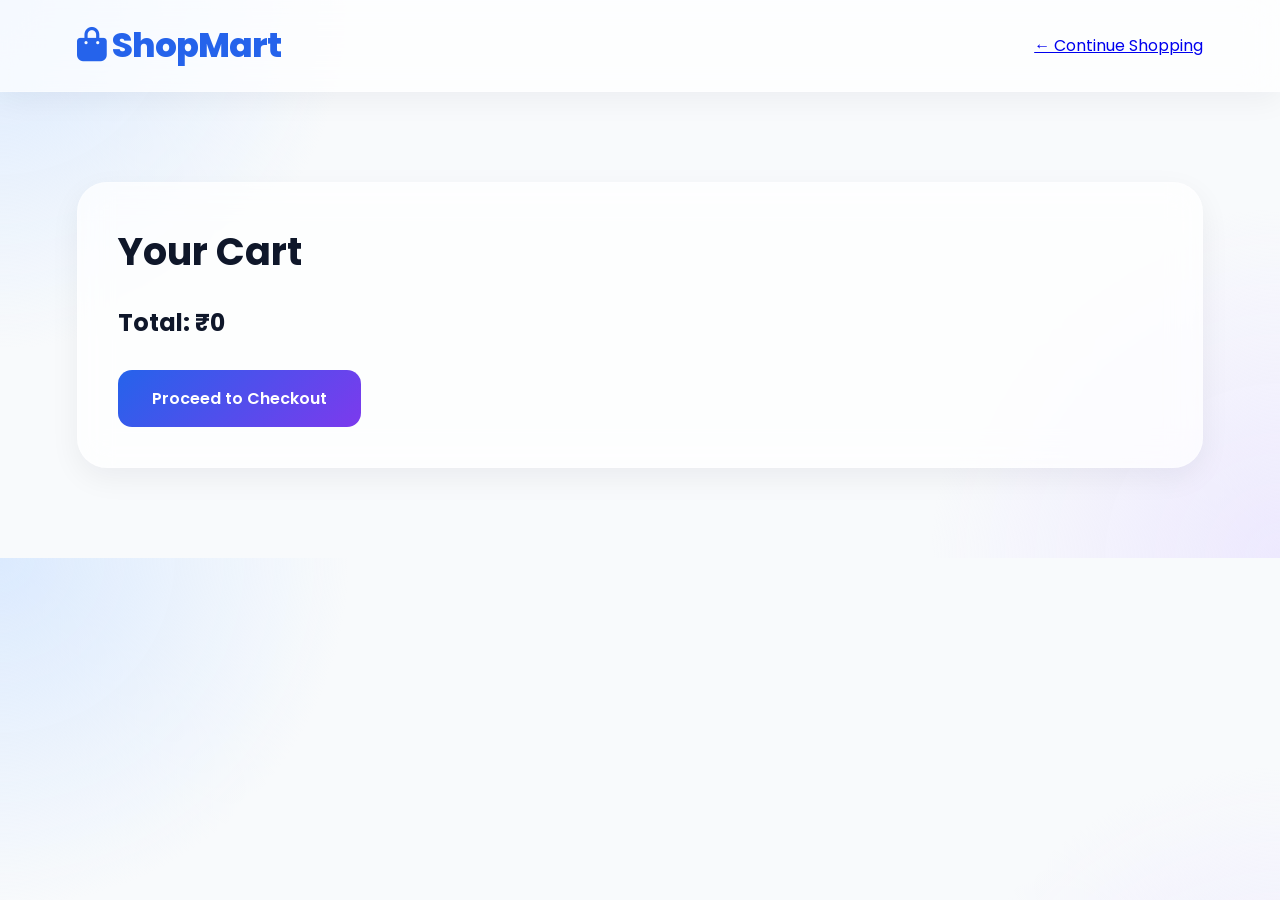
<file: cart.html>
<!DOCTYPE html>
<html lang="en">
<head>
<meta charset="UTF-8">
<meta name="viewport" content="width=device-width, initial-scale=1.0">
<title>Shopping Cart</title>

<link rel="stylesheet" href="style.css">

<link rel="stylesheet"
href="https://cdnjs.cloudflare.com/ajax/libs/font-awesome/6.5.1/css/all.min.css">

</head>

<body>

<nav class="navbar">

<div class="logo">
<i class="fa-solid fa-bag-shopping"></i>
ShopMart
</div>

<a href="index.html" class="back-btn">
← Continue Shopping
</a>

</nav>

<section class="cart-page">

<h1>Your Cart</h1>

<div id="cart-container"></div>

<h2>Total: ₹<span id="cart-total">0</span></h2>

<button class="checkout-btn">
Proceed to Checkout
</button>

</section>

<script src="cart.js"></script>

</body>
</html>
</file>
<file: style.css>
@import url('https://fonts.googleapis.com/css2?family=Poppins:wght@300;400;500;600;700;800&display=swap');

:root{

    --primary:#2563eb;
    --primary-dark:#1d4ed8;
    --accent:#7c3aed;

    --bg:#f8fafc;
    --card:rgba(255,255,255,0.72);

    --text:#0f172a;
    --muted:#64748b;

    --border:rgba(255,255,255,0.22);

    --shadow:
    0 10px 30px rgba(15,23,42,0.06);

    --hover-shadow:
    0 20px 45px rgba(37,99,235,0.16);

}

*{
    margin:0;
    padding:0;
    box-sizing:border-box;

    font-family:'Poppins',sans-serif;

    scroll-behavior:smooth;
}

body{

    background:
    radial-gradient(circle at top left,#dbeafe 0%,transparent 25%),
    radial-gradient(circle at bottom right,#ede9fe 0%,transparent 25%),
    var(--bg);

    color:var(--text);

    overflow-x:hidden;
}

/* TOP BAR */

.top-bar{

    background:#0f172a;

    color:white;

    display:flex;

    justify-content:space-between;

    align-items:center;

    padding:12px 6%;

    font-size:14px;
}

.left-top{
    display:flex;
    gap:25px;
}

.left-top span{
    display:flex;
    align-items:center;
    gap:8px;
}

/* NAVBAR */

.navbar{

    position:sticky;

    top:0;

    z-index:1000;

    display:flex;

    justify-content:space-between;

    align-items:center;

    padding:20px 6%;

    background:rgba(255,255,255,0.7);

    backdrop-filter:blur(18px);

    border-bottom:1px solid rgba(255,255,255,0.25);

    box-shadow:
    0 8px 30px rgba(15,23,42,0.05);

    transition:0.4s ease;
}

.logo{

    font-size:34px;

    font-weight:800;

    color:var(--primary);

    letter-spacing:-1px;
}

.search-box{

    width:50%;

    display:flex;

    align-items:center;

    overflow:hidden;

    border-radius:18px;

    background:white;

    border:1px solid rgba(226,232,240,0.9);

    box-shadow:var(--shadow);
}

.search-box select{

    border:none;

    outline:none;

    padding:15px;

    background:#f1f5f9;

    color:var(--muted);

    font-weight:500;
}

.search-box input{

    flex:1;

    border:none;

    outline:none;

    padding:15px;

    font-size:15px;

    background:white;
}

.search-box button{

    border:none;

    padding:15px 28px;

    background:
    linear-gradient(
    135deg,
    var(--primary),
    var(--accent)
    );

    color:white;

    font-weight:600;

    cursor:pointer;

    transition:0.4s ease;
}

.search-box button:hover{

    transform:scale(1.03);
}

.nav-icons{

    display:flex;

    align-items:center;

    gap:25px;

    font-size:23px;
}

.nav-icons i{

    cursor:pointer;

    transition:0.3s ease;
}

.nav-icons i:hover{

    color:var(--primary);

    transform:translateY(-3px);
}

.cart{

    position:relative;

    cursor:pointer;

    color:inherit;

    text-decoration:none;
}

#cart-count{

    position:absolute;

    top:-10px;

    right:-12px;

    width:20px;

    height:20px;

    border-radius:50%;

    background:
    linear-gradient(
    135deg,
    var(--primary),
    var(--accent)
    );

    color:white;

    font-size:11px;

    display:flex;

    justify-content:center;

    align-items:center;

    font-weight:600;
}

/* MENU */

.menu{

    display:flex;

    gap:40px;

    padding:18px 6%;

    background:rgba(255,255,255,0.7);

    backdrop-filter:blur(12px);

    border-top:1px solid rgba(255,255,255,0.15);

    border-bottom:1px solid rgba(255,255,255,0.15);
}

.menu a{

    text-decoration:none;

    color:#334155;

    font-weight:500;

    position:relative;

    transition:0.3s ease;
}

.menu a::after{

    content:"";

    position:absolute;

    left:0;

    bottom:-6px;

    width:0;

    height:2px;

    background:var(--primary);

    transition:0.3s ease;
}

.menu a:hover{

    color:var(--primary);
}

.menu a:hover::after{

    width:100%;
}

/* HERO */

.hero{

    margin:60px 6%;

    padding:70px;

    border-radius:36px;

    display:flex;

    align-items:center;

    justify-content:space-between;

    gap:40px;

    overflow:hidden;

    position:relative;

    background:
    linear-gradient(
    135deg,
    rgba(37,99,235,0.12),
    rgba(124,58,237,0.12)
    );

    backdrop-filter:blur(20px);

    border:1px solid rgba(255,255,255,0.35);

    box-shadow:
    0 20px 50px rgba(15,23,42,0.08);
}

.hero-text{

    width:50%;
}

.hero-text h1{

    font-size:52px;

    line-height:1.1;

    margin-bottom:15px;
}

.hero-text h2{

    font-size:72px;

    color:var(--primary);

    margin-bottom:20px;

    line-height:1;
}

.hero-text p{

    font-size:18px;

    line-height:1.8;

    color:var(--muted);

    margin-bottom:30px;
}

.hero-text button{

    padding:16px 38px;

    border:none;

    border-radius:14px;

    background:
    linear-gradient(
    135deg,
    var(--primary),
    var(--accent)
    );

    color:white;

    font-size:16px;

    font-weight:600;

    cursor:pointer;

    transition:0.4s ease;

    box-shadow:
    0 15px 30px rgba(37,99,235,0.18);
}

.hero-text button:hover{

    transform:
    translateY(-4px);

    box-shadow:
    0 20px 40px rgba(37,99,235,0.25);
}

.hero-image img{

    width:520px;

    border-radius:28px;

    transition:0.6s ease;
}

.hero-image img:hover{

    transform:scale(1.03);
}

/* CATEGORIES */

.categories{

    margin:80px 6%;

    display:grid;

    grid-template-columns:
    repeat(auto-fit,minmax(150px,1fr));

    gap:25px;
}

.category{

    background:var(--card);

    backdrop-filter:blur(14px);

    border:1px solid var(--border);

    padding:30px;

    border-radius:24px;

    text-align:center;

    cursor:pointer;

    transition:0.4s ease;

    box-shadow:var(--shadow);
}

.category:hover{

    transform:
    translateY(-10px);

    background:
    linear-gradient(
    135deg,
    var(--primary),
    var(--accent)
    );

    color:white;

    box-shadow:
    0 18px 40px rgba(37,99,235,0.18);
}

.category i{

    font-size:36px;

    margin-bottom:15px;

    color:var(--primary);

    transition:0.4s ease;
}

.category:hover i{

    color:white;
}

.category p{

    font-weight:600;
}

/* PRODUCTS */

.products-section{

    margin:90px 6%;
}

.section-header{

    display:flex;

    justify-content:space-between;

    align-items:center;

    margin-bottom:40px;
}

.section-header h2{

    font-size:42px;

    letter-spacing:-1px;
}

.section-header button{

    border:none;

    padding:14px 28px;

    border-radius:14px;

    background:
    linear-gradient(
    135deg,
    var(--primary),
    var(--accent)
    );

    color:white;

    font-weight:600;

    cursor:pointer;

    transition:0.4s ease;
}

.section-header button:hover{

    transform:translateY(-3px);
}

.products{

    display:grid;

    grid-template-columns:
    repeat(auto-fit,minmax(270px,1fr));

    gap:30px;
}

.card{

    position:relative;

    background:var(--card);

    backdrop-filter:blur(14px);

    border:1px solid var(--border);

    border-radius:28px;

    overflow:hidden;

    padding:18px;

    transition:
    transform 0.45s ease,
    box-shadow 0.45s ease,
    border 0.45s ease;

    box-shadow:var(--shadow);
}

.card:hover{

    transform:
    translateY(-12px)
    scale(1.015);

    border:1px solid rgba(37,99,235,0.25);

    box-shadow:
    0 25px 50px rgba(37,99,235,0.12);
}

.card img{

    width:100%;

    height:240px;

    object-fit:cover;

    border-radius:22px;

    transition:
    transform 0.6s ease,
    filter 0.6s ease;
}

.card:hover img{

    transform:scale(1.06);

    filter:saturate(1.1);
}

.card h3{

    margin-top:20px;

    font-size:24px;

    font-weight:700;
}

.rating{

    color:#f59e0b;

    margin-top:12px;

    font-size:15px;
}

.price{

    margin-top:14px;

    font-size:30px;

    font-weight:800;

    color:var(--primary);
}

.card button{

    width:100%;

    margin-top:20px;

    padding:15px;

    border:none;

    border-radius:14px;

    background:
    linear-gradient(
    135deg,
    var(--primary),
    var(--accent)
    );

    color:white;

    font-size:15px;

    font-weight:600;

    cursor:pointer;

    transition:0.4s ease;

    box-shadow:
    0 10px 25px rgba(37,99,235,0.16);
}

.card button:hover{

    transform:translateY(-3px);

    box-shadow:
    0 20px 35px rgba(37,99,235,0.25);
}

/* CART */

.cart-section,
.cart-page{

    margin:90px 6%;

    padding:40px;

    border-radius:30px;

    background:var(--card);

    backdrop-filter:blur(16px);

    border:1px solid var(--border);

    box-shadow:var(--shadow);
}

.cart-section h2,
.cart-page h1{

    font-size:38px;

    margin-bottom:25px;
}

#cart-items{

    list-style:none;

    margin-bottom:20px;
}

.cart-item{

    display:flex;

    justify-content:space-between;

    align-items:center;

    padding:22px;

    margin:18px 0;

    border-radius:18px;

    background:white;

    transition:0.4s ease;
}

.cart-item:hover{

    transform:translateY(-4px);

    box-shadow:
    0 10px 30px rgba(15,23,42,0.08);
}

.cart-item button{

    border:none;

    padding:12px 20px;

    border-radius:10px;

    background:#ef4444;

    color:white;

    cursor:pointer;

    font-weight:600;

    transition:0.3s ease;
}

.cart-item button:hover{

    background:#dc2626;
}

.checkout-btn{

    margin-top:30px;

    padding:16px 34px;

    border:none;

    border-radius:14px;

    background:
    linear-gradient(
    135deg,
    var(--primary),
    var(--accent)
    );

    color:white;

    font-size:16px;

    font-weight:600;

    cursor:pointer;

    transition:0.4s ease;
}

.checkout-btn:hover{

    transform:translateY(-3px);
}

/* FEATURES */

.features{

    margin:90px 6%;

    display:grid;

    grid-template-columns:
    repeat(auto-fit,minmax(260px,1fr));

    gap:30px;
}

.feature{

    background:var(--card);

    backdrop-filter:blur(14px);

    border:1px solid var(--border);

    border-radius:28px;

    padding:40px 30px;

    text-align:center;

    transition:0.4s ease;

    box-shadow:var(--shadow);
}

.feature:hover{

    transform:translateY(-10px);

    box-shadow:var(--hover-shadow);
}

.feature i{

    font-size:42px;

    margin-bottom:20px;

    color:var(--primary);
}

.feature h4{

    font-size:24px;

    margin-bottom:12px;
}

.feature p{

    color:var(--muted);

    line-height:1.7;
}

/* RESPONSIVE */

@media(max-width:1000px){

    .hero{

        flex-direction:column;

        text-align:center;

        padding:50px;
    }

    .hero-text{

        width:100%;
    }

    .hero-image img{

        width:100%;
    }

    .search-box{

        width:100%;
    }
}

@media(max-width:768px){

    .top-bar{

        display:none;
    }

    .navbar{

        flex-direction:column;

        gap:20px;
    }

    .menu{

        overflow-x:auto;

        gap:25px;
    }

    .hero{

        padding:40px 25px;
    }

    .hero-text h1{

        font-size:38px;
    }

    .hero-text h2{

        font-size:54px;
    }

    .section-header{

        flex-direction:column;

        gap:20px;

        align-items:flex-start;
    }

    .section-header h2{

        font-size:34px;
    }

    .cart-item{

        flex-direction:column;

        gap:15px;

        align-items:flex-start;
    }
}
</file>
